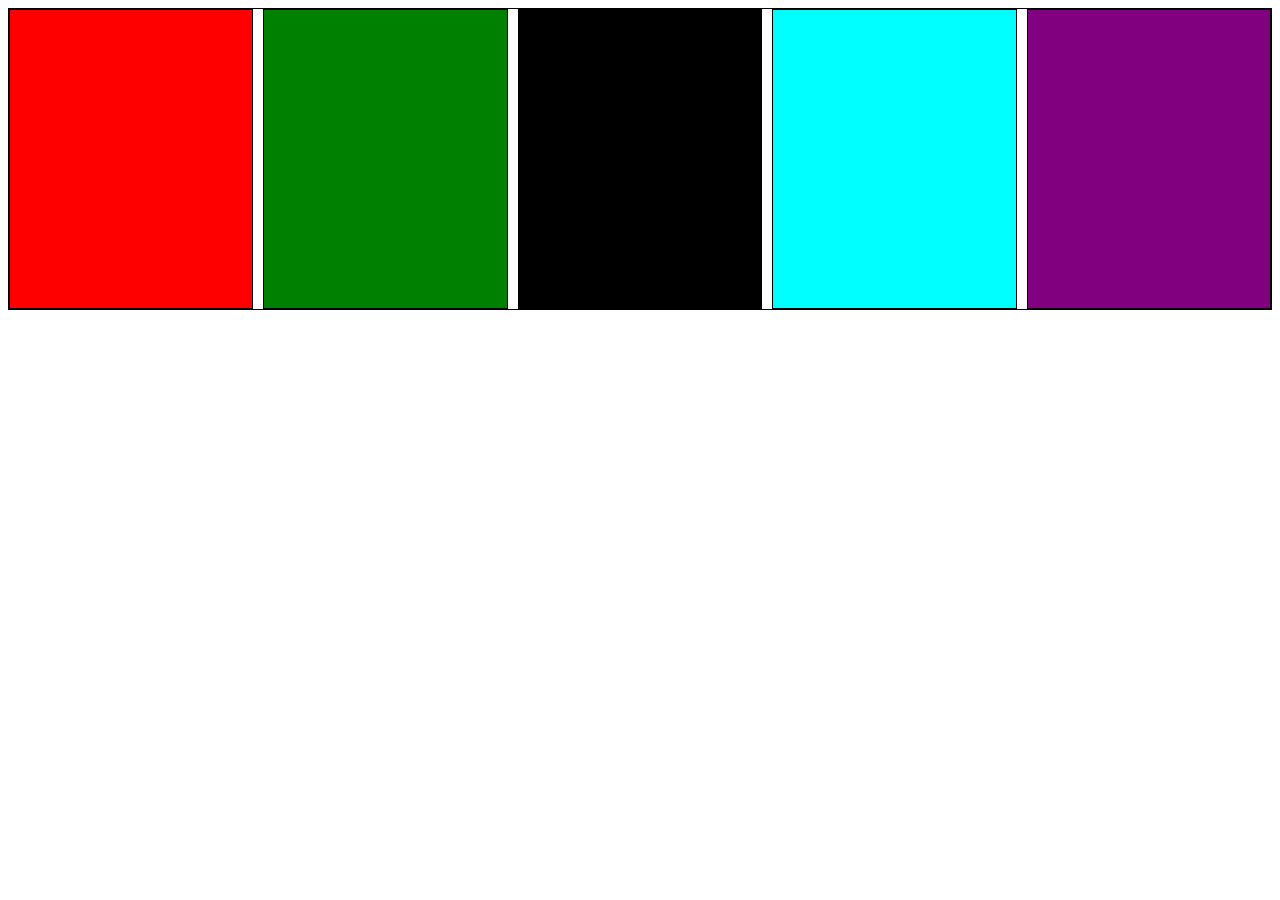
<file: index.html>
<!doctype html>
<html lang="en">
  <head>
    <title>Document</title>
    <link rel="stylesheet" href="index.css" />
  </head>
  <body>
    <!-- <div class="GrandParent">
      <div class="Parent3">
        <div class="G"></div>
        <div class="H"></div>
        <div class="I"></div>
        <div class="J"></div>
        <div class="K"></div>
        <div class="L"></div>
      </div>

      <div class="Parent1">
        <div class="M"></div>
        <div class="N"></div>
        <div class="O"></div>
        <div class="P"></div>
        <div class="Q"></div>
        <div class="R"></div>
      </div>

      <div class="Parent2">
        <div class="A">
          <p>1</p>
        </div>
        <div class="B">
          <p>2</p>
        </div>
        <div class="C">
          <p>3</p>
        </div>
        <div class="D">
          <p>4</p>
        </div>
        <div class="E">
          <p>5</p>
        </div>
        <div class="F">
          <p>6</p>
        </div>
      </div>

      <div class="Parent4">
        <div class="NumOne"></div>
        <div class="NumTwo"></div>
        <div class="NumThree"></div>
        <div class="NumFour"></div>
        <div class="NumFive"></div>
        <div class="NumSix"></div>
      </div>
    </div> -->
    <div class="New">
      <div class="baby"></div>
      <div class="boy"></div>
      <div class="girl"></div>
      <div class="red"></div>
      <div class="green"></div>
    </div>
  </body>
</html>
</file>
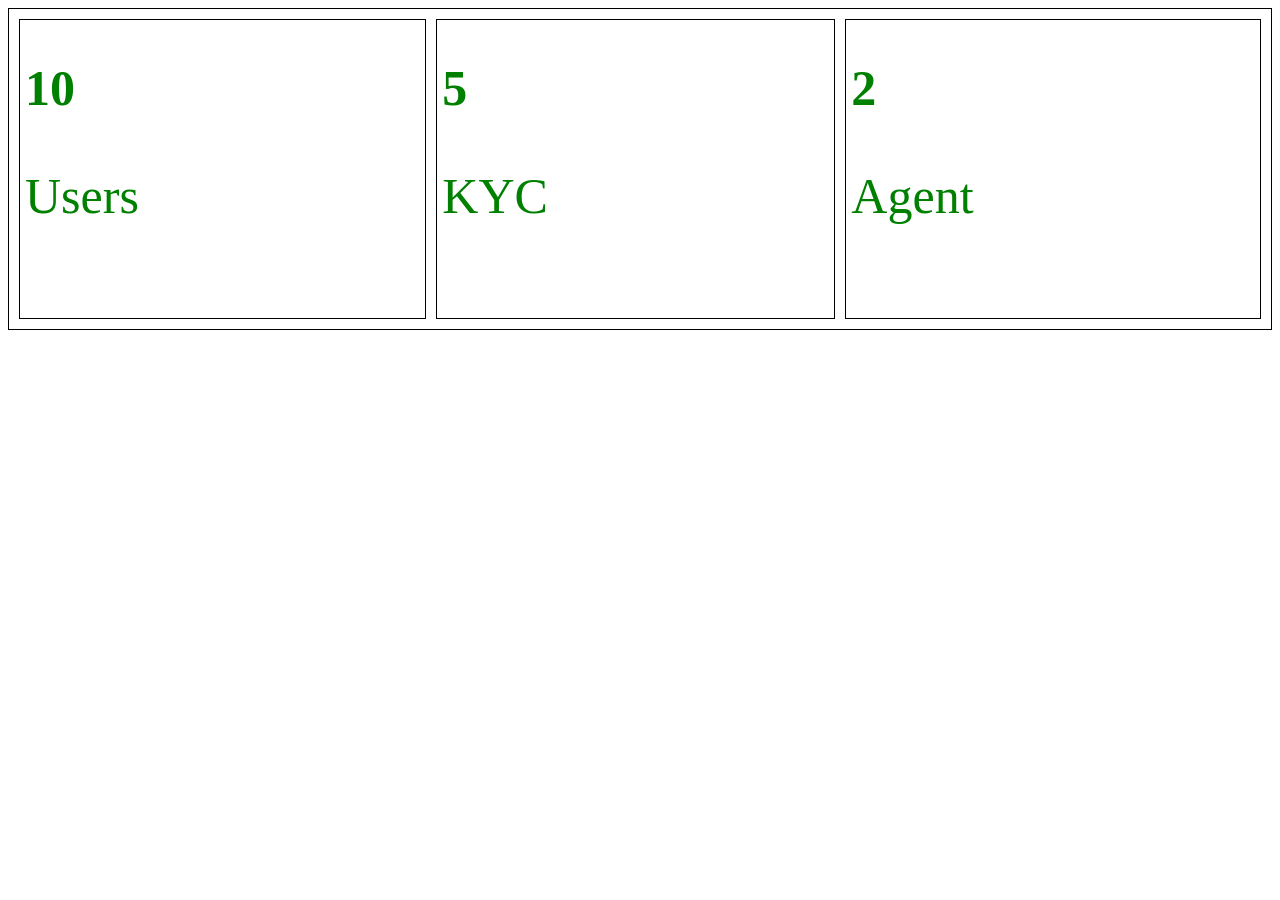
<file: amops.html>
<!doctype html>
<html lang="en">
  <head>
    <title>Document</title>
    <link rel="stylesheet" href="amops.css" />
  </head>
  <body>
    <div class="Body">
      <div class="Parent">
        <div class="child1">
          <h1>10</h1>
          <p>Users</p>
        </div>
        <div class="child2">
          <h1>5</h1>
          <p>KYC</p>
        </div>
        <div class="child3">
          <h1>2</h1>
          <p>Agent</p>
        </div>
      </div>
    </div>
  </body>
</html>
</file>
<file: index.css>
.GrandParent {
  /* border: 1px solid black; */
  display: flex;
  height: 100vh;
  align-items: start;
  justify-content: start;
  gap: 10px;
}

.Parent1 {
  display: grid;
  grid-template-columns: auto auto auto auto auto auto;
  height: 400px;
  width: 400px;
  /* border: 1px solid black; */
  padding: 10px;
  gap: 10px;
}
.NumOne {
  /* border: 1px solid black; */
  background-color: yellow;
}
.NumTwo {
  /* border: 1px solid black; */
  background-color: red;
}

.NumThree {
  /* border: 1px solid black; */
  background-color: blue;
}

.NumFour {
  /* border: 1px solid black; */
  background-color: black;
}

.NumFive {
  /* border: 1px solid black; */
  background-color: blueviolet;
}

.NumSix {
  /* border: 1px solid black; */
  background-color: green;
}

.Parent2 {
  display: grid;
  grid-template-columns: auto auto auto;
  height: 400px;
  width: 400px;
  /* border: 1px solid black; */
  padding: 10px;
  gap: 10px;
}

.Parent3 {
  display: grid;
  grid-template-columns: auto auto;
  height: 400px;
  width: 400px;
  /* border: 1px solid black;
  padding: 10px; */
  gap: 10px;
}

.Parent4 {
  display: grid;
  grid-template-columns: auto;
  height: 400px;
  width: 400px;
  /* border: 1px solid black; */
  padding: 10px;
  gap: 10px;
}

.A {
  /* border: 1px solid black; */
  background-color: burlywood;
  display: flex;
  align-items: start;
  justify-content: start;
  font-size: large;
  color: white;
}

.B {
  /* border: 1px solid black; */
  background-color: purple;
  font-size: large;
  color: white;
  display: flex;
  align-items: start;
  justify-content: center;
}

.C {
  /* border: 1px solid black; */
  background-color: skyblue;
  font-size: large;
  color: white;
  display: flex;
  align-items: start;
  justify-content: end;
}

.D {
  /* border: 1px solid black; */
  background-color: indigo;
  font-size: large;
  color: white;
  display: flex;
  align-items: center;
  justify-content: end;
}

.E {
  /* border: 1px solid black; */
  background-color: orangered;
  font-size: large;
  color: white;
  display: flex;
  align-items: end;
  justify-content: end;
}

.F {
  /* border: 1px solid black; */
  background-color: palevioletred;
  font-size: large;
  color: white;
  display: flex;
  align-items: end;
  justify-content: center;
}

.G {
  /* border: 1px solid black; */
  background-color: black;
}
.H {
  /* border: 1px solid black; */
  background-color: blanchedalmond;
}

.I {
  /* border: 1px solid black; */
  background-color: indianred;
}

.J {
  /* border: 1px solid black; */
  background-color: whitesmoke;
}

.K {
  /* border: 1px solid black; */
  background-color: pink;
}

.L {
  /* border: 1px solid black; */
  background-color: greenyellow;
}

.M {
  /* border: 1px solid black; */
  background-color: cadetblue;
}

.N {
  /* border: 1px solid black; */
  background-color: goldenrod;
}

.O {
  /* border: 1px solid black; */
  background-color: silver;
}

.P {
  /* border: 1px solid black; */
  background-color: aquamarine;
}

.Q {
  /* border: 1px solid black; */
  background-color: tomato;
}

.R {
  /* border: 1px solid black; */
  background-color: black;
}
.New {
  display: grid;
  grid-template-columns: auto auto auto auto auto;
  border: 1px solid black;
  height: 300px;
  gap: 10px;
}
.baby {
  border: 1px solid black;
  background-color: red;
}
.boy {
  border: 1px solid black;
  background-color: green;
}
.girl {
  border: 1px solid black;
  background-color: black;
}
.red {
  border: 1px solid black;
  background-color: aqua;
}
.green {
  border: 1px solid black;
  background-color: purple;
}

@media (max-width: 768px) {
  .New {
    /* display: grid; */
    grid-template-columns: auto;
    /* border: 1px solid black; */
    height: 100vh;
    /* gap: 10px; */
  }
  .baby {
    border: 1px solid black;
    background-color: red;
    display: none;
  }
  .boy {
    border: 1px solid black;
    background-color: green;
  }
  .girl {
    border: 1px solid black;
    background-color: black;
  }
  .red {
    border: 1px solid black;
    background-color: aqua;
  }
  .green {
    border: 1px solid black;
    background-color: purple;
  }
}
</file>
<file: amops.css>
/* .Body {
  display: flex;
  height: 100vh;
  border: 1px solid black;
} */
.Parent {
  border: 1px solid black;
  display: grid;
  grid-template-columns: auto auto auto;
  height: 300px;
  padding: 10px;
  gap: 10px;
}
.child1 {
  border: 1px solid black;
  padding: 5px;
  color: green;
}
h1 {
  font-size: 50px;
}
p {
  font-size: 50px;
}
.child2 {
  border: 1px solid black;
  padding: 5px;
  color: green;
}
.child3 {
  border: 1px solid black;
  padding: 5px;
  color: green;
}

@media (max-width: 768px) {
  .Parent {
    border: 1px solid black;
    display: grid;
    grid-template-columns: auto;
    height: 100vh;
    padding: 10px;
    gap: 10px;
  }
  .child1 {
    border: 1px solid black;
    padding: 5px;
    color: red;
  }
  h1 {
    font-size: 20px;
  }
  p {
    font-size: 20px;
  }
  .child2 {
    border: 1px solid black;
    padding: 5px;
    color: red;
  }
  .child3 {
    border: 1px solid black;
    padding: 5px;
    color: red;
  }
}
</file>
